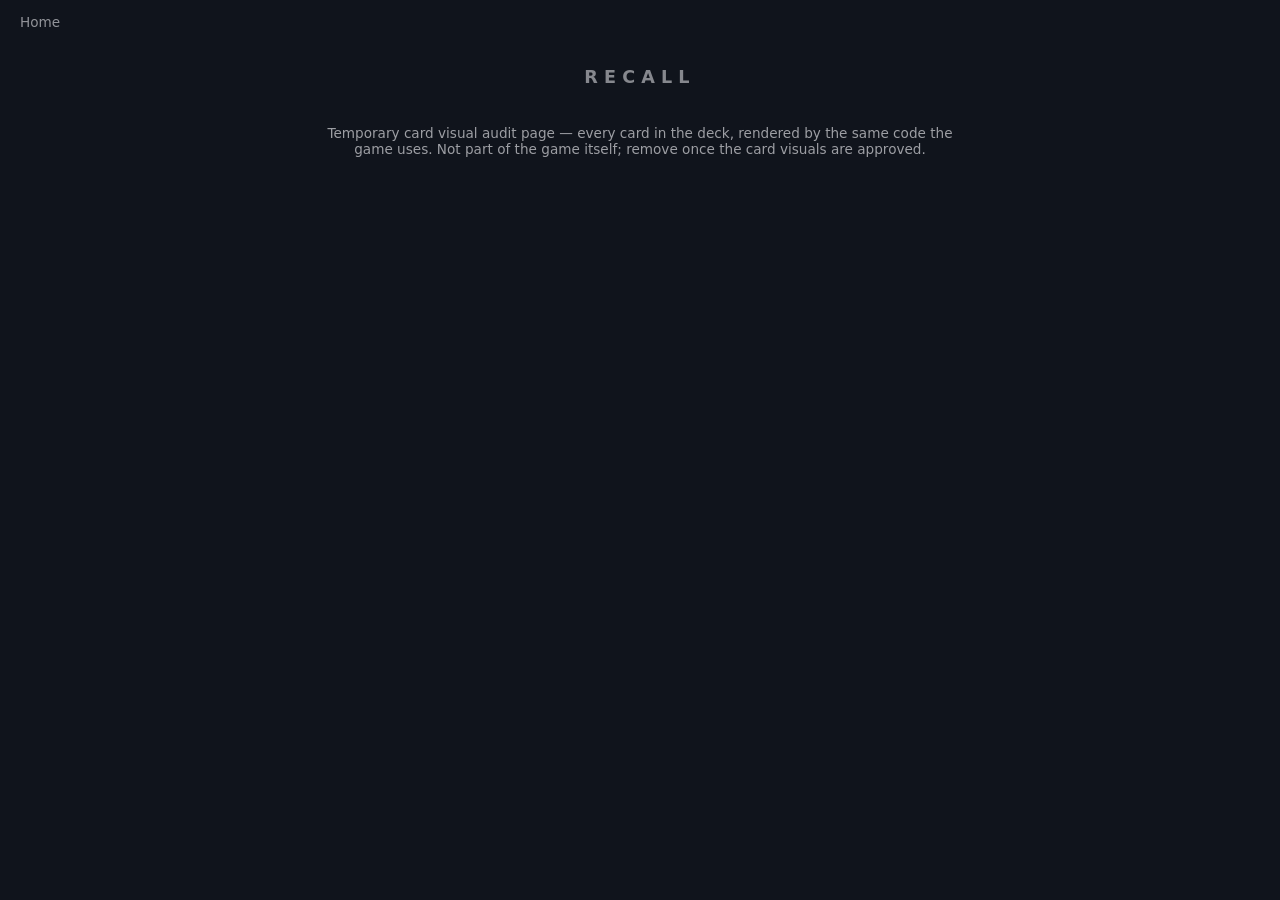
<file: card-gallery.html>
<!doctype html>
<html lang="en-AU">
  <head>
    <meta charset="UTF-8" />
    <meta name="viewport" content="width=device-width, initial-scale=1.0" />
    <title>Recall — card gallery</title>
    <meta
      name="description"
      content="Recall: temporary internal page for reviewing the card visual system during development."
    />
    <meta property="og:image" content="./card.png" />
    <link rel="stylesheet" href="./styles.css" />
    <style>
      /* Gallery-only layout, kept out of styles.css since this page is temporary. */
      .gallery-note {
        max-width: 40rem;
        opacity: 0.65;
        font-size: 0.85rem;
        text-align: center;
      }
      .suit-row {
        width: 100%;
        max-width: 60rem;
      }
      .suit-row h2 {
        text-transform: capitalize;
        font-size: 0.95rem;
        letter-spacing: 0.1em;
        text-transform: uppercase;
        opacity: 0.6;
        margin: 0 0 0.6rem;
      }
      .suit-row .row {
        justify-content: flex-start;
      }
    </style>
  </head>
  <body>
    <nav aria-label="Primary"><a href="./">Home</a></nav>
    <main class="stage">
      <h1 class="title">Recall</h1>
      <p class="gallery-note">
        Temporary card visual audit page — every card in the deck, rendered by
        the same code the game uses. Not part of the game itself; remove once
        the card visuals are approved.
      </p>
      <div id="gallery" class="stage" style="padding: 0; gap: 2rem;"></div>
    </main>
    <script type="module" src="./card-gallery.ts"></script>
  </body>
</html>
</file>
<file: styles.css>
:root {
  color-scheme: dark;
  --bg: #10141c;
  --felt: #161b26;
  --ink: #e8e8ec;
  --red: #d1495b;
  --black: #1a1a1a;
  --card-bg: #f4f1e8;
  --card-w: 4.4rem;
  --card-h: 6.4rem;
  --card-w-grid: 4.6rem;
  --card-h-grid: 6.7rem;
}

* {
  box-sizing: border-box;
}

body {
  margin: 0;
  min-height: 100vh;
  background: var(--bg);
  color: var(--ink);
  font-family: system-ui, sans-serif;
}

nav {
  padding: 0.75rem 1.25rem;
}

nav a {
  color: inherit;
  opacity: 0.6;
  text-decoration: none;
  font-size: 0.85rem;
}

.stage {
  display: flex;
  flex-direction: column;
  align-items: center;
  gap: 1.5rem;
  padding: 1rem 1rem 3rem;
  max-width: 60rem;
  margin: 0 auto;
}

.title {
  font-size: 1.1rem;
  letter-spacing: 0.35em;
  text-transform: uppercase;
  opacity: 0.55;
  margin: 0.5rem 0 0;
}

#app {
  width: 100%;
  display: flex;
  justify-content: center;
}

.opening {
  display: flex;
  justify-content: center;
  padding: 3rem 0;
  animation: fade-in 0.2s ease;
}

.round {
  display: flex;
  flex-direction: column;
  align-items: center;
  gap: 1.5rem;
  width: 100%;
  animation: fade-in 0.2s ease;
}

@keyframes fade-in {
  from {
    opacity: 0;
  }
  to {
    opacity: 1;
  }
}

.timer {
  font-size: 2rem;
  font-variant-numeric: tabular-nums;
  opacity: 0.85;
}

.timer.low {
  color: var(--red);
  animation: timer-pulse 1s ease-in-out infinite;
}

@keyframes timer-pulse {
  0%,
  100% {
    opacity: 1;
  }
  50% {
    opacity: 0.35;
  }
}

.row {
  display: flex;
  flex-wrap: wrap;
  justify-content: center;
  gap: 0.75rem;
  width: 100%;
}

.candidate-grid {
  display: grid;
  grid-template-columns: repeat(auto-fill, minmax(var(--card-w-grid), 1fr));
  gap: 0.6rem;
  width: 100%;
  max-width: 54rem;
  justify-content: center;
}

.card {
  position: relative;
  width: var(--card-w);
  height: var(--card-h);
  border-radius: 0.5rem;
  box-shadow: 0 0.15rem 0.4rem rgba(0, 0, 0, 0.35);
  font-family: Georgia, "Times New Roman", serif;
  color: var(--black);
}

.card-face {
  display: block;
  width: 100%;
  height: 100%;
  object-fit: contain;
  pointer-events: none;
}

.candidate-grid .card {
  width: var(--card-w-grid);
  height: var(--card-h-grid);
  justify-self: center;
}

button.card {
  cursor: pointer;
  transition: transform 0.15s ease, box-shadow 0.15s ease;
}

/* Candidate cards render as <button>s so they're clickable, but a bare
   button carries its own background/border/padding from the browser --
   visible as a grey tile behind the card face, since the face art has
   transparent rounded corners. Stripping that UA chrome back to nothing
   leaves just the card image and its box-shadow, same as the non-button
   (div) cards elsewhere. */
.candidate-grid button.card {
  appearance: none;
  -webkit-appearance: none;
  background: none;
  border: none;
  padding: 0;
  margin: 0;
  font: inherit;
}

button.card:hover {
  transform: translateY(-0.6rem) rotate(-1deg);
  box-shadow: 0 0.6rem 1rem rgba(0, 0, 0, 0.45);
}

button.card:active {
  transform: translateY(-0.2rem) scale(0.97);
}

.card.back {
  background: repeating-linear-gradient(135deg, #2a4d69, #2a4d69 6px, #23415a 6px, #23415a 12px);
  border: 1px solid rgba(255, 255, 255, 0.15);
}

.card.back.big {
  width: calc(var(--card-w) * 1.8);
  height: calc(var(--card-h) * 1.8);
  cursor: pointer;
}

.card.back.big:hover {
  transform: translateY(-0.6rem) rotate(1deg);
  box-shadow: 0 0.8rem 1.4rem rgba(0, 0, 0, 0.5);
}

.card.back.big:active {
  transform: translateY(-0.2rem) rotate(1deg) scale(0.97);
}

.card.slot {
  background: transparent;
  box-shadow: none;
  border: 1px dashed rgba(255, 255, 255, 0.2);
}

.card.flip-in {
  animation: flip-in 0.35s ease-out;
}

@keyframes flip-in {
  from {
    transform: rotateY(90deg);
    opacity: 0;
  }
  to {
    transform: rotateY(0deg);
    opacity: 1;
  }
}

.card.place-in {
  animation: place-in 0.2s ease-out;
}

@keyframes place-in {
  from {
    transform: translateY(-0.6rem) scale(0.9);
    opacity: 0;
  }
  to {
    transform: translateY(0) scale(1);
    opacity: 1;
  }
}

.card.correct {
  outline: 2px solid #3fb56c;
  animation: correct-glow 0.6s ease;
}

@keyframes correct-glow {
  0%,
  100% {
    box-shadow: 0 0.15rem 0.4rem rgba(0, 0, 0, 0.35);
  }
  50% {
    box-shadow: 0 0 0.9rem rgba(63, 181, 108, 0.85);
  }
}

.card.wrong {
  outline: 2px solid var(--red);
  animation: wrong-shake 0.4s ease;
}

@keyframes wrong-shake {
  0%,
  100% {
    transform: translateX(0);
  }
  20% {
    transform: translateX(-0.25rem);
  }
  40% {
    transform: translateX(0.25rem);
  }
  60% {
    transform: translateX(-0.15rem);
  }
  80% {
    transform: translateX(0.15rem);
  }
}

.level-line {
  opacity: 0.7;
  margin: 0;
}

.fail-banner {
  margin: 0;
  font-size: 2.75rem;
  font-weight: 900;
  letter-spacing: 0.06em;
  text-transform: uppercase;
  color: var(--red);
  animation: fail-in 0.3s ease-out;
}

@keyframes fail-in {
  from {
    transform: scale(0.7);
    opacity: 0;
  }
  to {
    transform: scale(1);
    opacity: 1;
  }
}

@media (max-width: 640px) {
  .fail-banner {
    font-size: 2rem;
  }
}

.result.win .card.back.big {
  background: repeating-linear-gradient(135deg, #b58a2a, #b58a2a 6px, #9a7420 6px, #9a7420 12px);
}

.result.win .card:not(.back) {
  animation: flip-in 0.35s ease-out, win-glow 1.4s ease-in-out 0.35s infinite;
}

@keyframes win-glow {
  0%,
  100% {
    box-shadow: 0 0.15rem 0.4rem rgba(0, 0, 0, 0.35);
  }
  50% {
    box-shadow: 0 0 1rem rgba(181, 138, 42, 0.85);
  }
}

@media (max-width: 640px) {
  :root {
    --card-w: 3.4rem;
    --card-h: 4.9rem;
    --card-w-grid: 2.6rem;
    --card-h-grid: 3.8rem;
  }

  .row {
    gap: 0.5rem;
  }

  .candidate-grid {
    gap: 0.35rem;
  }
}

@media (max-width: 400px) {
  :root {
    --card-w: 2.7rem;
    --card-h: 3.9rem;
    --card-w-grid: 2.2rem;
    --card-h-grid: 3.2rem;
  }

  .card {
    font-size: 1rem;
  }
}

@media (prefers-reduced-motion: reduce) {
  * {
    animation-duration: 0.01ms !important;
    animation-iteration-count: 1 !important;
    transition-duration: 0.01ms !important;
  }
}
</file>
